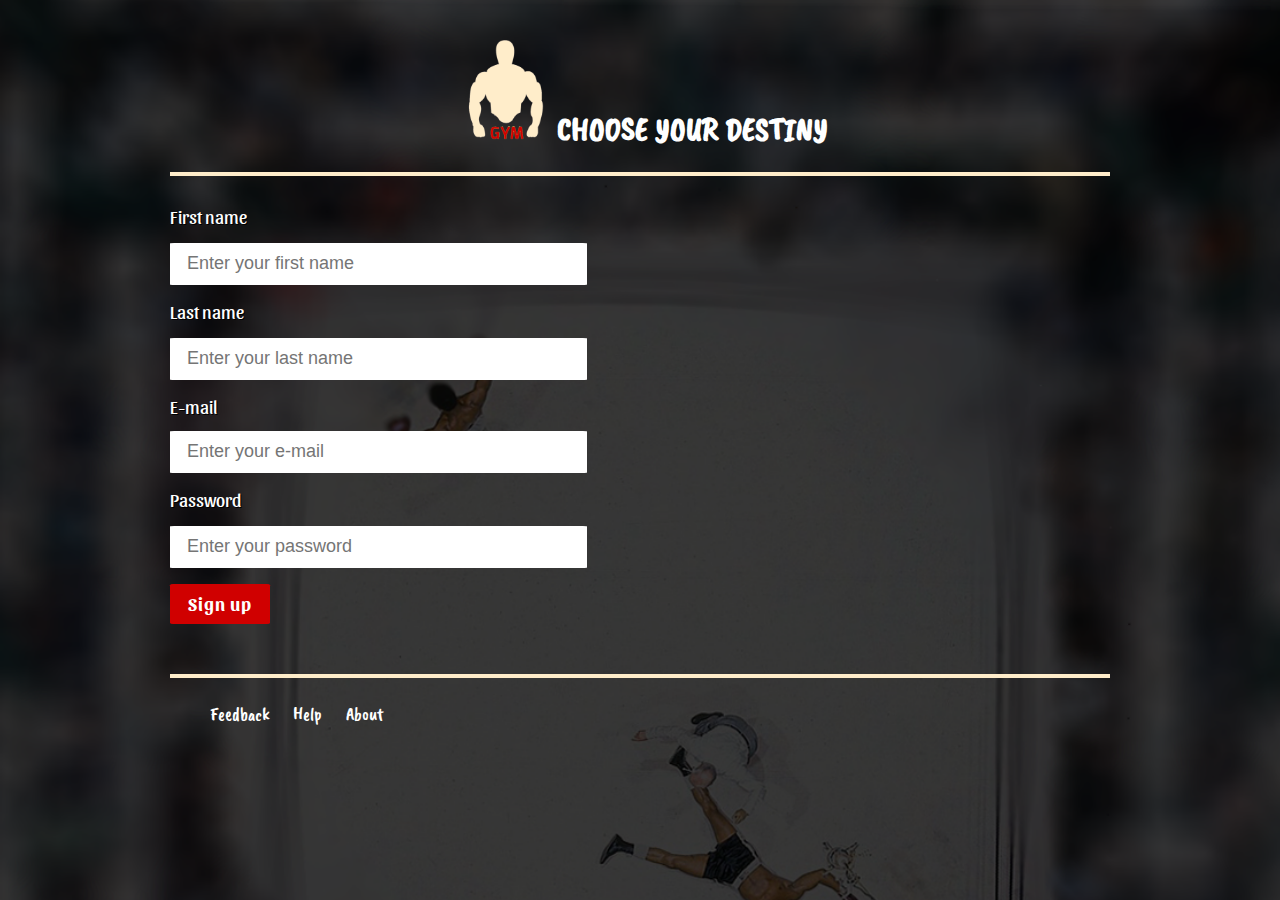
<file: index.html>
<!DOCTYPE html>
<html>
<head>
    <meta charset="utf-8">
    <title>Validation form</title>
    <link href="https://fonts.googleapis.com/css?family=Caveat+Brush" rel="stylesheet">
    <link href="https://fonts.googleapis.com/css?family=Sansita|Titillium+Web" rel="stylesheet">
    <link rel="stylesheet" href="style.css" />
    <script src="https://ajax.googleapis.com/ajax/libs/jquery/3.1.1/jquery.min.js"></script>
    <script src="http://ajax.aspnetcdn.com/ajax/jquery.validate/1.15.0/jquery.validate.min.js"></script>
    <script src="script.js"></script>

</head>

<body>
    <div class="header">
        <div class="container">
            <div class="row">
                <div class="col-md-12">
                    <img src="pics/gym-logo.png"/>
                    <h1>Choose your destiny</h1>
                </div>
            </div>
        </div>
    </div>
    <div class="main">
        <div class="container">
            <div class="row">
                <div class="col-md-6">
                    <form id="register-form">
                        <label>First name</label>
                        <p class="first-error"></p>
                        <input name="firstName" id="first-name" type="text" placeholder="   Enter your first name"/>
                        <p></p>
                        <label>Last name</label>
                        <p class="last-error"></p>
                        <input name="lastName" id="last-name>" type="text" placeholder="   Enter your last name"/>
                        <p></p>
                        <label>E-mail</label>
                        <p class="email-error"></p>
                        <input name="email" type="email" id="email"  placeholder="   Enter your e-mail"/>
                        <p></p>
                        <label>Password</label>
                        <p class="password-error"></p>
                        <input name="password" id="password" type="password" placeholder="   Enter your password" />
                        <p></p>
                        <input type="submit" class="btn" id="btn-default"  value="Sign up"/>
                    </form>
                </div>
            </div>
        </div>
    </div>
    <div class="footer">
        <div class="container">
            <div class="row">
               <div class="col-md-6">
                    <ul class="bottom-menu">
                        <li>Feedback</li>
                        <li>Help</li>
                        <li>About</li>
                    </ul>
                </div>
            </div>
        </div>
    </div>
</body>
</html>
</file>
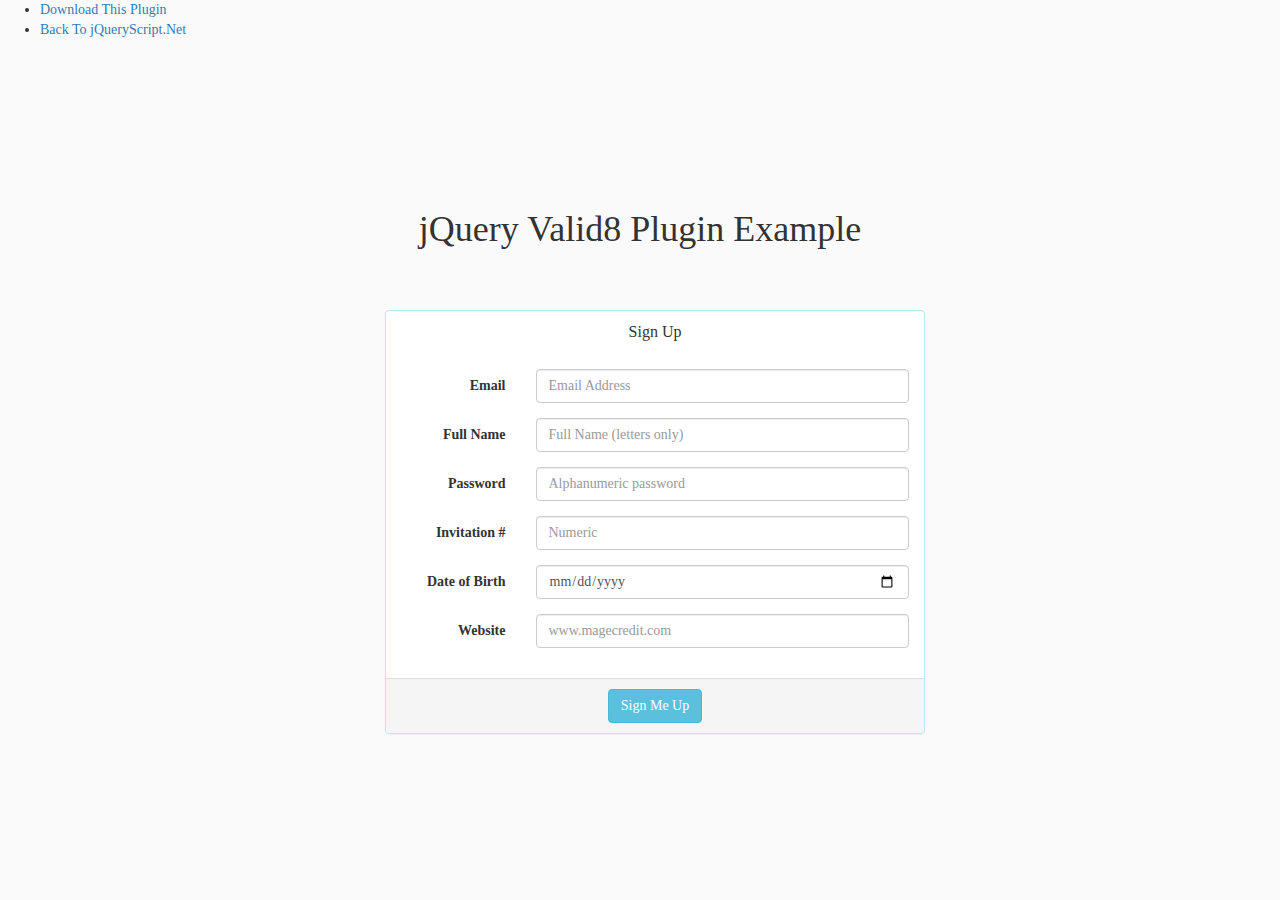
<file: validation-form-plugin/demo/index.html>
<!doctype html>
<html>
<head>
<meta charset="utf-8">
<meta http-equiv="X-UA-Compatible" content="IE=edge,chrome=1">
<meta name="viewport" content="width=device-width, initial-scale=1">

    <title>jQuery Valid8 Plugin Example</title>
<link href="http://www.jqueryscript.net/css/jquerysctipttop.css" rel="stylesheet" type="text/css">
<link rel="stylesheet" href="http://netdna.bootstrapcdn.com/bootstrap/3.3.7/css/bootstrap.min.css">

    <!-- Custom CSS -->
    <style>
body { font-family:'Roboto'; background-color:#fafafa;}
    </style>

    <!-- HTML5 Shim and Respond.js IE8 support of HTML5 elements and media queries -->
    <!-- WARNING: Respond.js doesn't work if you view the page via file:// -->
    <!--[if lt IE 9]>
        <script src="https://oss.maxcdn.com/libs/html5shiv/3.7.0/html5shiv.js"></script>
        <script src="https://oss.maxcdn.com/libs/respond.js/1.4.2/respond.min.js"></script>
    <![endif]-->

</head>

<body>
<div id="jquery-script-menu">
<div class="jquery-script-center">
<ul>
<li><a href="http://www.jqueryscript.net/form/Easy-HTML5-Form-Validation-Plugin-For-Bootstrap-Valid8.html">Download This Plugin</a></li>
<li><a href="http://www.jqueryscript.net/">Back To jQueryScript.Net</a></li>
</ul>
<div class="jquery-script-ads"><script type="text/javascript"><!--
google_ad_client = "ca-pub-2783044520727903";
/* jQuery_demo */
google_ad_slot = "2780937993";
google_ad_width = 728;
google_ad_height = 90;
//-->
</script>
<script type="text/javascript"
src="http://pagead2.googlesyndication.com/pagead/show_ads.js">
</script></div>
<div class="jquery-script-clear"></div>
</div>
</div>
    <!-- Page Content -->
    <div class="container" style="margin-top:150px;">

        <div class="row">
            <div class="col-lg-12 text-center">
                <h1>jQuery Valid8 Plugin Example</h1>
                    <div class="container">    
                        <div id="signupbox" style="margin-top:50px" class="mainbox col-md-6 col-md-offset-3 col-sm-8 col-sm-offset-2">
                            <div class="panel panel-info">
                                <form id="signupform" class="form-horizontal" role="form">
                                <div class="panel-heading">
                                    <div class="panel-title">Sign Up</div>
                                </div>  
                                <div class="panel-body" >
                                        
                                        <div id="signupalert" style="display:none" class="alert alert-danger">
                                            <p>Error:</p>
                                            <span></span>
                                        </div>
                                            
                                        <div class="form-group">
                                            <label for="email" class="col-md-3 control-label">Email</label>
                                            <div class="col-md-9">
                                                <input type="text" class="form-control validate-email required" name="email" placeholder="Email Address">
                                            </div>
                                        </div>
                                            
                                        <div class="form-group">
                                            <label for="firstname" class="col-md-3 control-label">Full Name</label>
                                            <div class="col-md-9">
                                                <input type="text" class="form-control validate-alpha required" name="firstname" placeholder="Full Name (letters only)">
                                            </div>
                                        </div>
                                        <div class="form-group">
                                            <label for="password" class="col-md-3 control-label">Password</label>
                                            <div class="col-md-9">
                                                <input type="password" class="form-control validate-alphanum required" name="passwd" placeholder="Alphanumeric password">
                                                <!-- I don't think password should be just alphanumeric, but just doing it like this for example's sake -->
                                            </div>
                                        </div>
                                            
                                        <div class="form-group">
                                            <label for="icode" class="col-md-3 control-label">Invitation #</label>
                                            <div class="col-md-9">
                                                <input type="text" class="form-control validate-number" name="icode" placeholder="Numeric">
                                            </div>
                                        </div>
                                            
                                        <div class="form-group">
                                            <label for="birthday" class="col-md-3 control-label">Date of Birth</label>
                                            <div class="col-md-9">
                                                <input type="date" class="form-control validate-date-au date" name="birthday" placeholder="Example: dd-mm-yyyy">
                                            </div>
                                        </div>
                                            
                                        <div class="form-group">
                                            <label for="website" class="col-md-3 control-label">Website</label>
                                            <div class="col-md-9">
                                                <input type="url" class="form-control validate-url" name="url" placeholder="www.magecredit.com">
                                            </div>
                                        </div>

                                     </div>
                                     <div class="panel-footer">
                                        <button id="btn-signup" type="button" class="btn btn-info" type="submit">Sign Me Up</button>
                                     </div>
                                </div>
                            </form>
                         </div> 
                    </div>
                    
            </div>
        </div>
        <!-- /.row -->

    </div>
    <!-- /.container -->

    <script src="https://code.jquery.com/jquery-1.12.4.min.js"></script>

    <script src="http://netdna.bootstrapcdn.com/bootstrap/3.3.7/js/bootstrap.min.js"></script>


    <script src="../js/valid8.js"></script>
<script type="text/javascript">

  var _gaq = _gaq || [];
  _gaq.push(['_setAccount', 'UA-36251023-1']);
  _gaq.push(['_setDomainName', 'jqueryscript.net']);
  _gaq.push(['_trackPageview']);

  (function() {
    var ga = document.createElement('script'); ga.type = 'text/javascript'; ga.async = true;
    ga.src = ('https:' == document.location.protocol ? 'https://ssl' : 'http://www') + '.google-analytics.com/ga.js';
    var s = document.getElementsByTagName('script')[0]; s.parentNode.insertBefore(ga, s);
  })();

</script>
</body>

</html>
</file>
<file: style.css>
body, html {
    margin: 0;
    padding: 0;
}

body {
    background: URL("pics/sports-background.png");
    background-size: cover;
    background-repeat: no-repeat;
}

.container {
    max-width: 940px;
    margin: 0 auto;
}

/* ================ Header =============== */

.header {
    color: #fff;
    text-align: center;
    margin-top: 40px;
}

.header .container {
    border-bottom: 4px solid #FFEDCA;
}

.header img {
    width: 100px;
    height: auto;
}

.header h1 {
    font-family: 'Caveat Brush', cursive;
    text-transform: uppercase;
    display: inline-block;
}

/* ============== Main ================ */

.main .container {
    border-bottom: 4px solid #FFEDCA;
}

form {
    max-width: 750px;
    font-family: 'Sansita', sans-serif;
    color: #fff;
    margin: 30px 0 50px 0;
}

label {
    font-size: 18px;
    text-shadow: 1px 1px #000;
}

input,
textarea,
button {
    outline:none;
}

input {
    width: 55%;
    height: 40px;
    border-radius: 1%;
    border: none;
    font-size: 18px;
}

.btn {
    font-family: 'Sansita', sans-serif;
    letter-spacing: 1px;
    font-size: 18px;    
    width: 100px;
    height: 40px;
    border-radius: 3%;
    border: none;
    background-color: #D00000;
    color: #fff;
    font-weight: bold;   
}

.email-error {
    font-size: 14px;
    font-style: italic;
    color: #FFFF00;
}

/* ============== Footer ============= */

.bottom-menu {
    margin: 15px 0 20px 0;
    color: #fff;
    font-family: 'Caveat Brush', cursive;
    font-size: 18px;
}

.bottom-menu li{
    padding: 10px 0;
    display: inline-block;
    margin-right: 20px;
}
</file>
